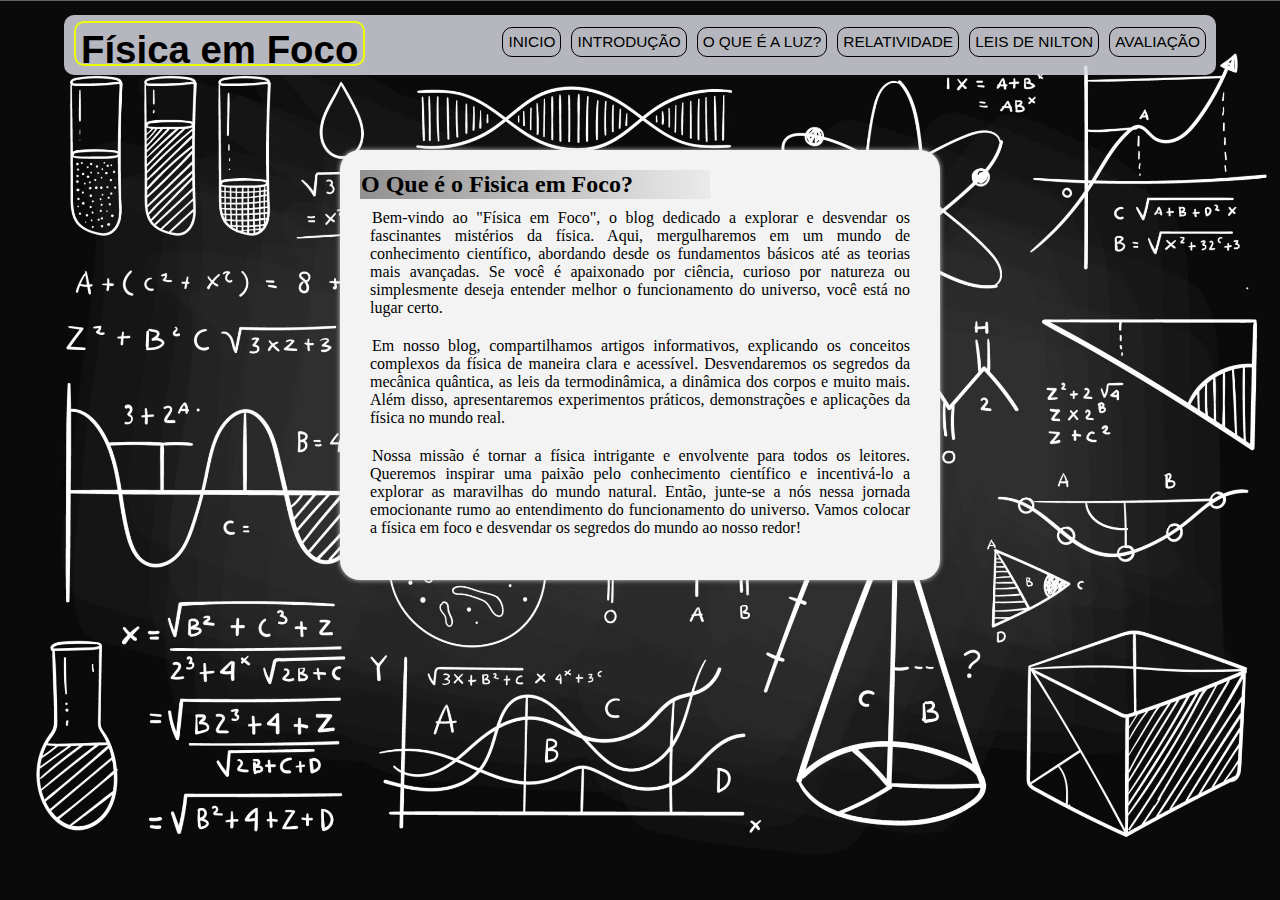
<file: index.html>
<!DOCTYPE html>
<html lang="pt-br">
<head>
    <meta charset="UTF-8">
    <meta name="viewport" content="width=device-width, initial-scale=1.0">
    <link rel="stylesheet" href="Estilos/Style.css">
    <link rel="preconnect" href="https://fonts.googleapis.com">
    <link rel="preconnect" href="https://fonts.gstatic.com" crossorigin>
    <link href="https: //fonts.googleapis.com/css2?family= Amatic +SC:wght@700 & display=swap" rel="stylesheet">
    <link rel="stylesheet" href="https://fonts.googleapis.com/css2?family=Material+Symbols+Outlined:opsz,wght,FILL,GRAD@20..48,100..700,0..1,-50..200" />
    <script src="func.js"></script>
    <link href="https: //fonts.googleapis.com/css2?family= Amatic+SC:wght@700 & family= Nanum+Myeongjo:wght@800 & display =swap" rel="stylesheet">
   
    <title>Física em Foco</title>
</head>
<body>
    <menu>
        <nav id="menu-geral">
            
           
           
        <div id="text-p"><h1>Física em Foco</h1></div>
                
                
           
            
                
               
               <div id="barra_de_menu">
                   <td >
                       <a href="index.html">
                           <li>Inicio</li>
                       </a>
                       <a href="Introdu.html">
                           <li>Introdução</li>
                       </a>
                       <a href="O_Que _é _a_Luz.html">
                           <li>O que é a Luz?</li>
                       </a>
                       <a href="Relatividade-Geral.html">
                           <li>Relatividade</li>
                       </a>
                       <a href="Leis-de-Nilton.html">
                           <li>Leis de Nilton</li>
                       </a>
                       <a href="Avaliação.html">
                           <li>Avaliação</li>
                       </a>
                       
                   </td>
               </div>
           

        </nav>
    </menu>
    <section>
        <div id="b_texto">
            <h2>O Que é o Fisica em Foco?</h2>
            <p>Bem-vindo ao "Física em Foco", o blog dedicado a explorar e desvendar os fascinantes mistérios da física. Aqui, mergulharemos em um mundo de conhecimento científico, abordando desde os fundamentos básicos até as teorias mais avançadas. Se você é apaixonado por ciência, curioso por natureza ou simplesmente deseja entender melhor o funcionamento do universo, você está no lugar certo.</p>
            <p>Em nosso blog, compartilhamos artigos informativos, explicando os conceitos complexos da física de maneira clara e acessível. Desvendaremos os segredos da mecânica quântica, as leis da termodinâmica, a dinâmica dos corpos e muito mais. Além disso, apresentaremos experimentos práticos, demonstrações e aplicações da física no mundo real.</p>
            <p>Nossa missão é tornar a física intrigante e envolvente para todos os leitores. Queremos inspirar uma paixão pelo conhecimento científico e incentivá-lo a explorar as maravilhas do mundo natural. Então, junte-se a nós nessa jornada emocionante rumo ao entendimento do funcionamento do universo. Vamos colocar a física em foco e desvendar os segredos do mundo ao nosso redor!</p>
        </div>
    </section>
    
</body>
</html>
</file>
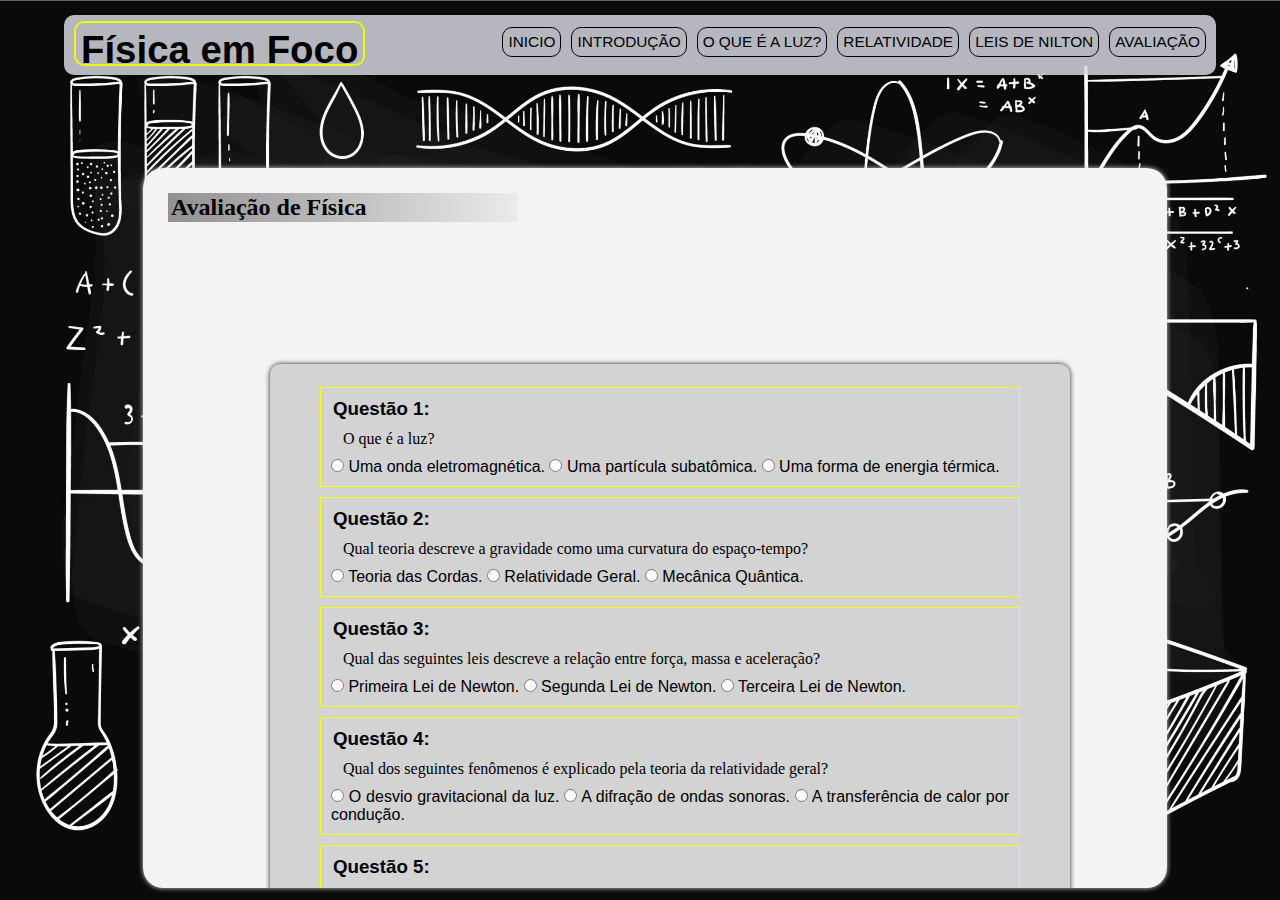
<file: Avaliação.html>
<!DOCTYPE html>
<html lang="pt-br">
<head>
    <meta charset="UTF-8">
    <meta name="viewport" content="width=device-width, initial-scale=1.0">
    <link rel="stylesheet" href="Estilos/Style.css">
    <link rel="preconnect" href="https://fonts.googleapis.com">
    <link rel="preconnect" href="https://fonts.gstatic.com" crossorigin>
    <link href="https: //fonts.googleapis.com/css2?family= Amatic +SC:wght@700 & display=swap" rel="stylesheet">
    <link rel="stylesheet" href="https://fonts.googleapis.com/css2?family=Material+Symbols+Outlined:opsz,wght,FILL,GRAD@20..48,100..700,0..1,-50..200" />
    <script src="func.js"></script>
    <link href="https: //fonts.googleapis.com/css2?family= Amatic+SC:wght@700 & family= Nanum+Myeongjo:wght@800 & display =swap" rel="stylesheet">
   
    <title>Física em Foco</title>
</head>
<body>
    <menu>
        <nav id="menu-geral">
            
           
           
        <div id="text-p"><h1>Física em Foco</h1></div>
                
                
           
            
                
               
               <div id="barra_de_menu">
                   <td >
                       <a href="index.html">
                           <li>Inicio</li>
                       </a>
                       <a href="Introdu.html">
                           <li>Introdução</li>
                       </a>
                       <a href="O_Que _é _a_Luz.html">
                           <li>O que é a Luz?</li>
                       </a>
                       <a href="Relatividade-Geral.html">
                           <li>Relatividade</li>
                       </a>
                       <a href="Leis-de-Nilton.html">
                           <li>Leis de Nilton</li>
                       </a>
                       <a href="Avaliação.html">
                           <li>Avaliação</li>
                       </a>
                       
                   </td>
               </div>
    <section id="luz">
        <h2>Avaliação de Física</h2>

        <form>
            <div id="prova">
                <div id="questao">
                    <h3>Questão 1:</h3>
                    <p>O que é a luz?</p>
                    <input type="radio" name="q1" value="a"> Uma onda eletromagnética.
                    <input type="radio" name="q1" value="b"> Uma partícula subatômica.
                    <input type="radio" name="q1" value="c"> Uma forma de energia térmica.
                    
                </div>
                <div id="questao">
                    <h3>Questão 2:</h3>
                    <p>Qual teoria descreve a gravidade como uma curvatura do espaço-tempo?</p>
                    <input type="radio" name="q2" value="a"> Teoria das Cordas.
                    <input type="radio" name="q2" value="b"> Relatividade Geral.
                    <input type="radio" name="q2" value="c"> Mecânica Quântica.
                </div>
                <div id="questao">
                    <h3>Questão 3:</h3>
                    <p>Qual das seguintes leis descreve a relação entre força, massa e aceleração?</p>
                    <input type="radio" name="q3" value="a"> Primeira Lei de Newton.
                    <input type="radio" name="q3" value="b"> Segunda Lei de Newton.
                    <input type="radio" name="q3" value="c"> Terceira Lei de Newton.
                </div>
                <div id="questao">
                    <h3>Questão 4:</h3>
                    <p>Qual dos seguintes fenômenos é explicado pela teoria da relatividade geral?</p>
                    <input type="radio" name="q4" value="a"> O desvio gravitacional da luz.
                    <input type="radio" name="q4" value="b"> A difração de ondas sonoras.
                    <input type="radio" name="q4" value="c"> A transferência de calor por condução.
                </div>
                <div id="questao">
                    <h3>Questão 5:</h3>
                    <p>De acordo com a terceira lei de Newton, se um objeto exerce uma força em outro objeto, qual é a resposta desse último objeto?</p>
                    <input type="radio" name="q5" value="a"> Ele não responde com uma força.
                    <input type="radio" name="q5" value="b"> Ele responde com uma força de mesma magnitude e direção oposta.
                    <input type="radio" name="q5" value="c"> Ele responde com uma força de mesma magnitude e mesma direção.
                </div>
                
                <input id="enviar" type="submit" value="Enviar Respostas">
            </div>
            
        </form>
    </section>
</file>
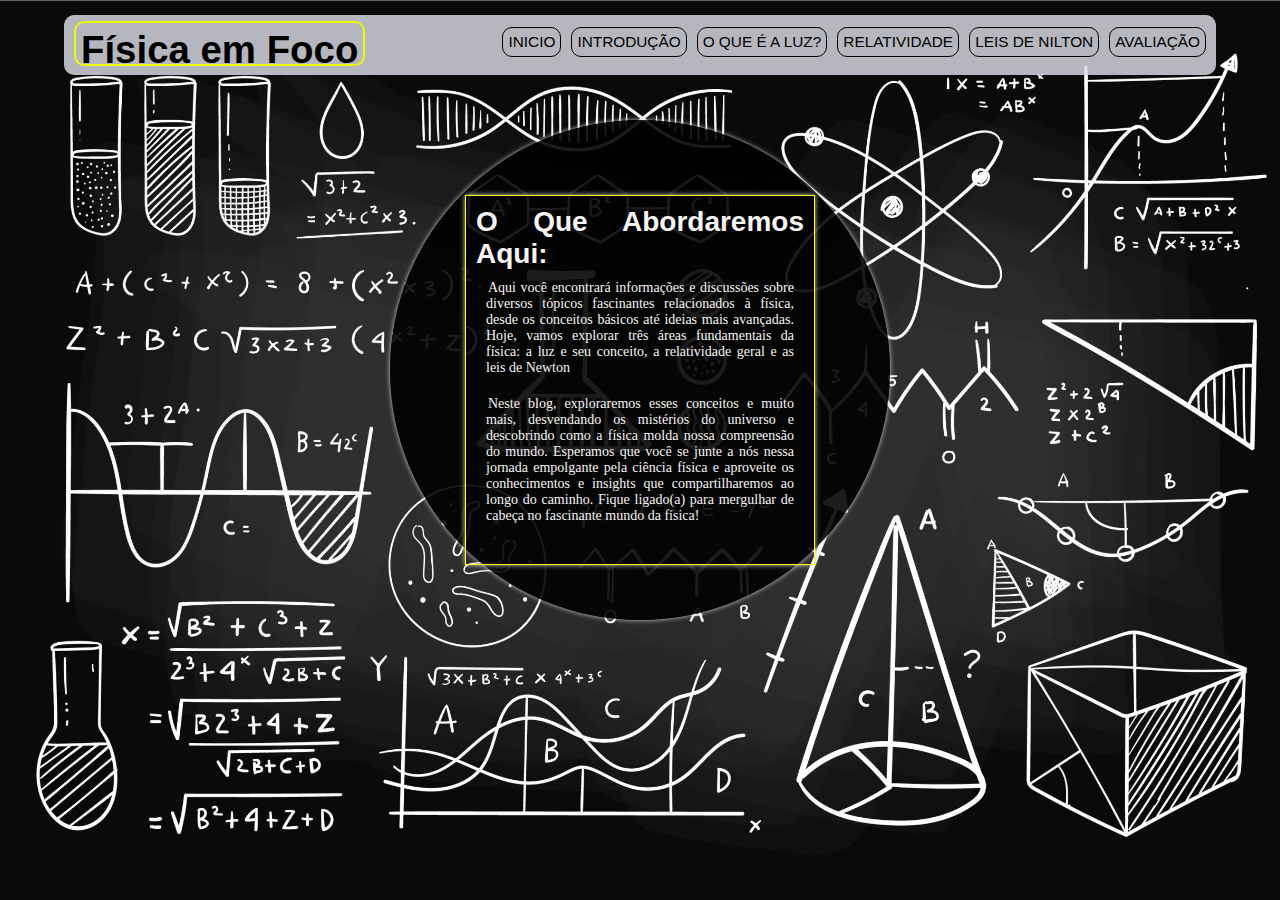
<file: Introdu.html>
<!DOCTYPE html>
<html lang="en">
<head>
    <meta charset="UTF-8">
    <meta name="viewport" content="width=device-width, initial-scale=1.0">
    <link rel="stylesheet" href="Estilos/Style.css">
    <link rel="preconnect" href="https://fonts.googleapis.com">
    <link rel="preconnect" href="https://fonts.gstatic.com" crossorigin>
    <link href="https: //fonts.googleapis.com/css2?family= Amatic +SC:wght@700 & display=swap" rel="stylesheet">
    <link rel="stylesheet" href="https://fonts.googleapis.com/css2?family=Material+Symbols+Outlined:opsz,wght,FILL,GRAD@20..48,100..700,0..1,-50..200" />
    <script src="func.js"></script>
    <link href="https: //fonts.googleapis.com/css2?family= Amatic+SC:wght@700 & family= Nanum+Myeongjo:wght@800 & display =swap" rel="stylesheet">
    <title> Fisica Em Foco</title>
</head>
<body>
    <menu>
        <nav id="menu-geral">
            
           
           
        <div id="text-p"><h1>Física em Foco</h1></div>
                
                
           
            
                
               
               <div id="barra_de_menu">
                   <td >
                       <a href="index.html">
                           <li>Inicio</li>
                       </a>
                       <a href="Introdu.html">
                           <li>Introdução</li>
                       </a>
                       <a href="O_Que _é _a_Luz.html">
                           <li>O que é a Luz?</li>
                       </a>
                       <a href="Relatividade-Geral.html">
                           <li>Relatividade</li>
                       </a>
                       <a href="Leis-de-Nilton.html">
                           <li>leis de nilton</li>
                       </a>
                       <a href="">
                           <li>Avaliação</li>
                       </a>
                       
                   </td>
               </div>
           

        </nav>
    </menu>

    <section id="introdução">
        <div id="b_texto-02">
            <h1>O Que Abordaremos Aqui:</h1>
            <p> Aqui você encontrará informações e discussões sobre diversos tópicos fascinantes relacionados à física, desde os conceitos básicos até ideias mais avançadas. Hoje, vamos explorar três áreas fundamentais da física: a luz e seu conceito, a relatividade geral e as leis de Newton</p>
           
            
            <p>Neste blog, exploraremos esses conceitos e muito mais, desvendando os mistérios do universo e descobrindo como a física molda nossa compreensão do mundo. Esperamos que você se junte a nós nessa jornada empolgante pela ciência física e aproveite os conhecimentos e insights que compartilharemos ao longo do caminho. Fique ligado(a) para mergulhar de cabeça no fascinante mundo da física!</p></p>
        </div>
    </section>
    
</body>
</html>
</file>
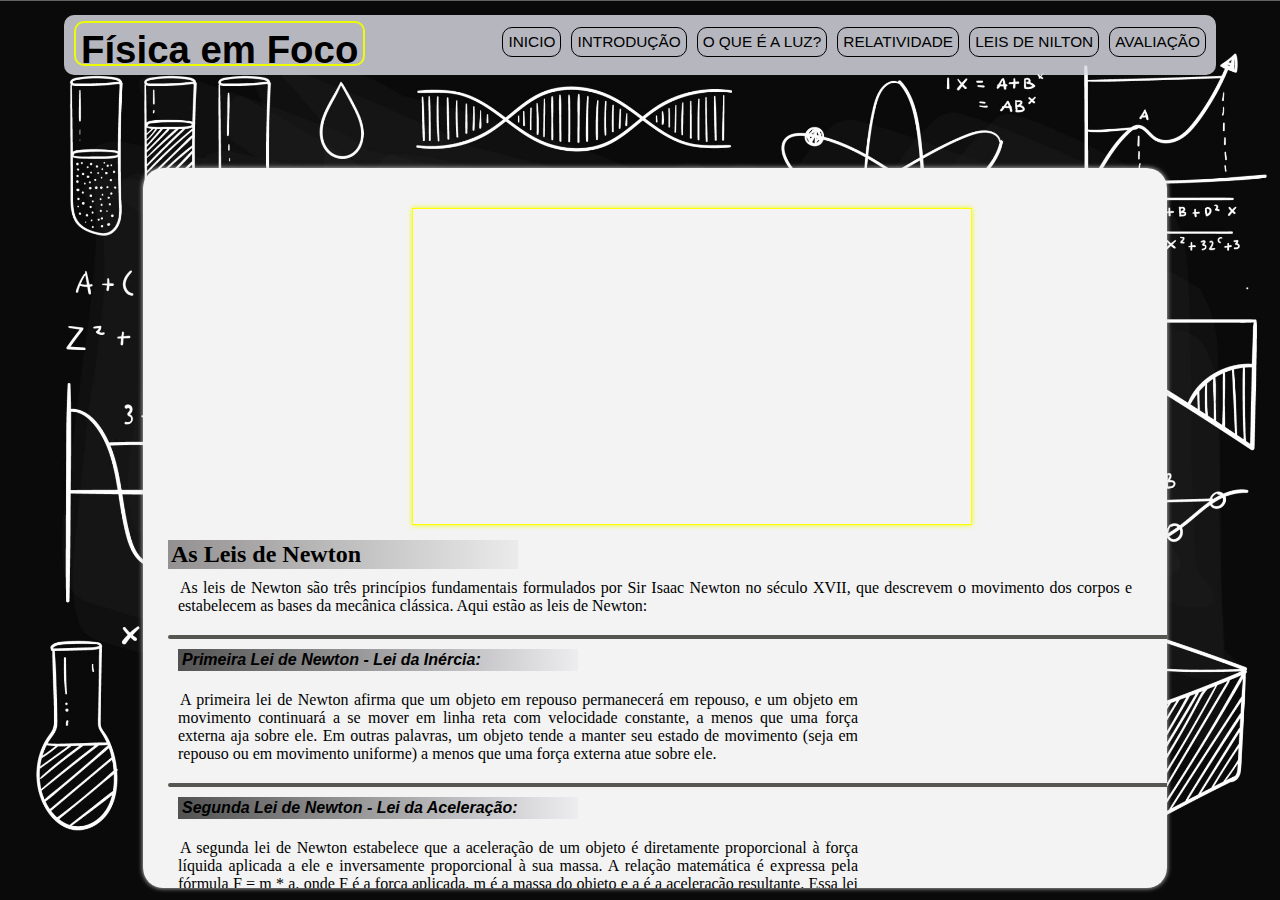
<file: Leis-de-Nilton.html>
<!DOCTYPE html>
<html lang="pt-br">
<head>
    <meta charset="UTF-8">
    <meta name="viewport" content="width=device-width, initial-scale=1.0">
    <link rel="stylesheet" href="Estilos/Style.css">
    <link rel="preconnect" href="https://fonts.googleapis.com">
    <link rel="preconnect" href="https://fonts.gstatic.com" crossorigin>
    <link href="https: //fonts.googleapis.com/css2?family= Amatic +SC:wght@700 & display=swap" rel="stylesheet">
    <link rel="stylesheet" href="https://fonts.googleapis.com/css2?family=Material+Symbols+Outlined:opsz,wght,FILL,GRAD@20..48,100..700,0..1,-50..200" />
    <script src="func.js"></script>
    <link href="https: //fonts.googleapis.com/css2?family= Amatic+SC:wght@700 & family= Nanum+Myeongjo:wght@800 & display =swap" rel="stylesheet">
   
    <title>Física em Foco</title>
</head>
<body>
    <menu>
        <nav id="menu-geral">
            
           
           
        <div id="text-p"><h1>Física em Foco</h1></div>
                
                
           
            
                
               
               <div id="barra_de_menu">
                   <td >
                       <a href="index.html">
                           <li>Inicio</li>
                       </a>
                       <a href="Introdu.html">
                           <li>Introdução</li>
                       </a>
                       <a href="O_Que _é _a_Luz.html">
                           <li>O que é a Luz?</li>
                       </a>
                       <a href="Relatividade-Geral.html">
                           <li>Relatividade</li>
                       </a>
                       <a href="Leis-de-Nilton.html">
                           <li>Leis de Nilton</li>
                       </a>
                       <a href="Avaliação.html">
                           <li>Avaliação</li>
                       </a>
                       
                   </td>
               </div>
    <section id="luz">
        
        <div id="video"><iframe width="560" height="315" src="https://www.youtube.com/embed/B2u8FYE9fWk" title="YouTube video player" frameborder="0" allow="accelerometer; autoplay; clipboard-write; encrypted-media; gyroscope; picture-in-picture; web-share" allowfullscreen></iframe></div>
        
        <h2>As Leis de Newton</h2>
        <p>As leis de Newton são três princípios fundamentais formulados por Sir Isaac Newton no século XVII, que descrevem o movimento dos corpos e estabelecem as bases da mecânica clássica. Aqui estão as leis de Newton:</p>
        <div id="linha"></div>
        <dl>
            <dt>Primeira Lei de Newton - Lei da Inércia:</dt>
            <dd><p>A primeira lei de Newton afirma que um objeto em repouso permanecerá em repouso, e um objeto em movimento continuará a se mover em linha reta com velocidade constante, a menos que uma força externa aja sobre ele. Em outras palavras, um objeto tende a manter seu estado de movimento (seja em repouso ou em movimento uniforme) a menos que uma força externa atue sobre ele.</p></dd>
        </dl>
        <div id="linha"></div>
        <dl>
            <dt>Segunda Lei de Newton - Lei da Aceleração: </dt>
            <dd><p>A segunda lei de Newton estabelece que a aceleração de um objeto é diretamente proporcional à força líquida aplicada a ele e inversamente proporcional à sua massa. A relação matemática é expressa pela fórmula F = m * a, onde F é a força aplicada, m é a massa do objeto e a é a aceleração resultante. Essa lei relaciona força, massa e aceleração, e mostra que a força resultante em um objeto causa uma mudança em sua velocidade.</p></dd>
        </dl>
        <div id="linha"></div>
        <dl>
            <dt>Terceira Lei de Newton - Lei da Ação e Reação: </dt>
            <dd><p>A terceira lei de Newton afirma que, para cada ação, há sempre uma reação de igual magnitude e direção oposta. Em outras palavras, quando um objeto exerce uma força sobre outro objeto, o segundo objeto reage com uma força de mesma intensidade, porém em direção oposta. Essas forças são chamadas de pares de ação e reação e atuam em corpos diferentes.</p></dd>
        </dl>
        <div id="linha"></div>
        <h2>Resumo</h2>

        <p>Em conjunto, as leis de Newton descrevem o comportamento dos corpos em movimento e a interação entre as forças que agem sobre eles. Essas leis são aplicáveis a objetos em escalas macroscópicas e são suficientes para descrever muitos fenômenos do nosso dia a dia. No entanto, em situações de altas velocidades ou objetos de tamanho microscópico, é necessário recorrer à teoria da relatividade ou à mecânica quântica para uma descrição mais precisa.</p>

        

    </section>
</file>
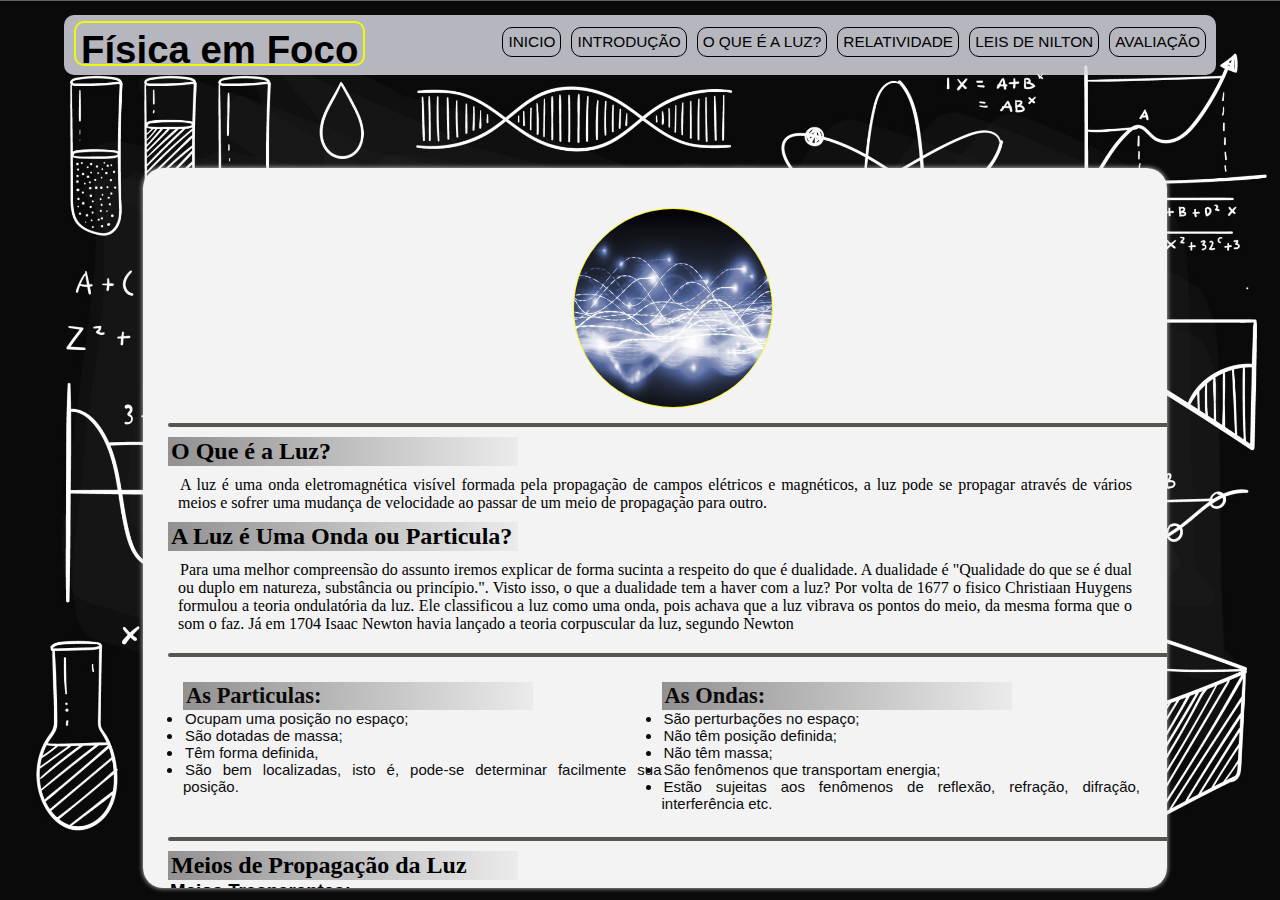
<file: O_Que _é _a_Luz.html>
<!DOCTYPE html>
<html lang="pt-br">
<head>
    <meta charset="UTF-8">
    <meta name="viewport" content="width=device-width, initial-scale=1.0">
    <link rel="stylesheet" href="Estilos/Style.css">
    <link rel="preconnect" href="https://fonts.googleapis.com">
    <link rel="preconnect" href="https://fonts.gstatic.com" crossorigin>
    <link href="https: //fonts.googleapis.com/css2?family= Amatic +SC:wght@700 & display=swap" rel="stylesheet">
    <link rel="stylesheet" href="https://fonts.googleapis.com/css2?family=Material+Symbols+Outlined:opsz,wght,FILL,GRAD@20..48,100..700,0..1,-50..200" />
    <script src="func.js"></script>
    <link href="https: //fonts.googleapis.com/css2?family= Amatic+SC:wght@700 & family= Nanum+Myeongjo:wght@800 & display =swap" rel="stylesheet">
   
    <title>Física em Foco</title>
</head>
<body>
    <menu>
        <nav id="menu-geral">
            
           
           
        <div id="text-p"><h1>Física em Foco</h1></div>
                
                
           
            
                
               
               <div id="barra_de_menu">
                   <td >
                       <a href="index.html">
                           <li>Inicio</li>
                       </a>
                       <a href="Introdu.html">
                           <li>Introdução</li>
                       </a>
                       <a href="O_Que _é _a_Luz.html">
                           <li>O que é a Luz?</li>
                       </a>
                       <a href="Relatividade-Geral.html">
                           <li>Relatividade</li>
                       </a>
                       <a href="Leis-de-Nilton.html">
                           <li>Leis de Nilton</li>
                       </a>
                       <a href="Avaliação.html">
                           <li>Avaliação</li>
                       </a>
                       
                   </td>
               </div>
    <section id="luz">
        
       
        <div id="foto">
            <img src="Imagens/o que e luz.jpg" alt="">
        </div>
        <div id="linha"></div>
        <h2>O Que é a Luz?</h2>
        <p>A luz é uma onda eletromagnética visível formada pela propagação de campos elétricos e magnéticos, a luz pode se propagar através de vários meios e sofrer uma mudança de velocidade ao passar de um meio de propagação para outro.</p>
        <h2>A Luz é Uma Onda ou Particula?</h2>
        <p>Para uma melhor compreensão do assunto iremos explicar de forma sucinta a respeito do que é dualidade. A dualidade é "Qualidade do que se é dual ou duplo em natureza, substância ou princípio.". Visto isso, o que a dualidade tem a haver com a luz? Por volta de 1677 o fisico Christiaan Huygens formulou a teoria ondulatória da luz. Ele classificou a luz como uma onda, pois achava que a luz vibrava os pontos do meio, da mesma forma que o som o faz. Já em 1704 Isaac Newton havia lançado a teoria corpuscular da luz, segundo Newton </p>
        <div id="linha"></div>
        <div id="container">
            <div id="coluna1">
                <h2>As Particulas:</h2>
                <td class="quebra">
                    <li>Ocupam uma posição no espaço;</li>
                    <li>São dotadas de massa;</li>
                    <li>Têm forma definida,</li>
                    <li>São bem localizadas, isto é, pode-se determinar facilmente sua posição.</li>
                </td>
            </div>
            <div id="coluna1">
                <h2>As Ondas:</h2>
                <td>
                    <li>São perturbações no espaço;</li>
                    <li>Não têm posição definida;</li>
                    <li>Não têm massa;</li>
                    <li>São fenômenos que transportam energia;</li>
                    <li>Estão sujeitas aos fenômenos de reflexão, refração, difração, interferência etc.</li>
                </td>
            </div>
        </div>
        <div id="linha"></div>

        <h2>Meios de Propagação da Luz</h2>
        <h3>Meios Trasparentes:</h3>
        <p>O meios Transparentes são aqueles em que a luz consegue ultrapassa-los sem sofres nenhuma interferência do próprio meio. O único meio que pode realmente ser considerado transparente é o vácuo, uma vez que este não causa nenhum tipo de alteração na propagação da trajetória da luz. </p>
        <h3>Meios Translúcidos</h3>
        <p>Os meios translúcidos são definidos como os meios nos quais a luz sofre interferência, mas consegue atravessá-los, porém não conseguimos enxergar com nitidez através deles.</p>
        <h3>Meios Opacos</h3>
        <p>Os meios opacos são aqueles em que a luz não consegue atravessar o meio.</p>
        <div id="foto"><img src="Imagens/opaco.jpg" alt="Imagem explicando a fenômenos de da luz"></div>

        <h2>Fontes de Luz</h2>
        <p>
            Quando um corpo é capaz de emanar luz ele pode ser considerado uma fonte de luz. 
            Primárias:
            As fontes primarias são capazes de produzir a sua própria luz, também são chamadas de corpos luminosos. Exemplo: fósforo aceso, Sol, lâmpada acesa.
            Secundárias
            As fontes Secundárias são capazes de apenas refletirem a luz que incide sobre elas, também são conhecidas como corpos iluminados. Exemplo: parede iluminada, nuvens, pessoas.

        </p>
        <div id="linha"></div>
        <h2>Video Explicativo Complementar</h2>
        <div id="video">
            
            <iframe width="560" height="315" src="https://www.youtube.com/embed/7K04QZQ1jsU" title="YouTube video player" frameborder="0" allow="accelerometer; autoplay; clipboard-write; encrypted-media; gyroscope; picture-in-picture; web-share" allowfullscreen></iframe>
        </div>



    </section>
    
</body>
</html>
</file>
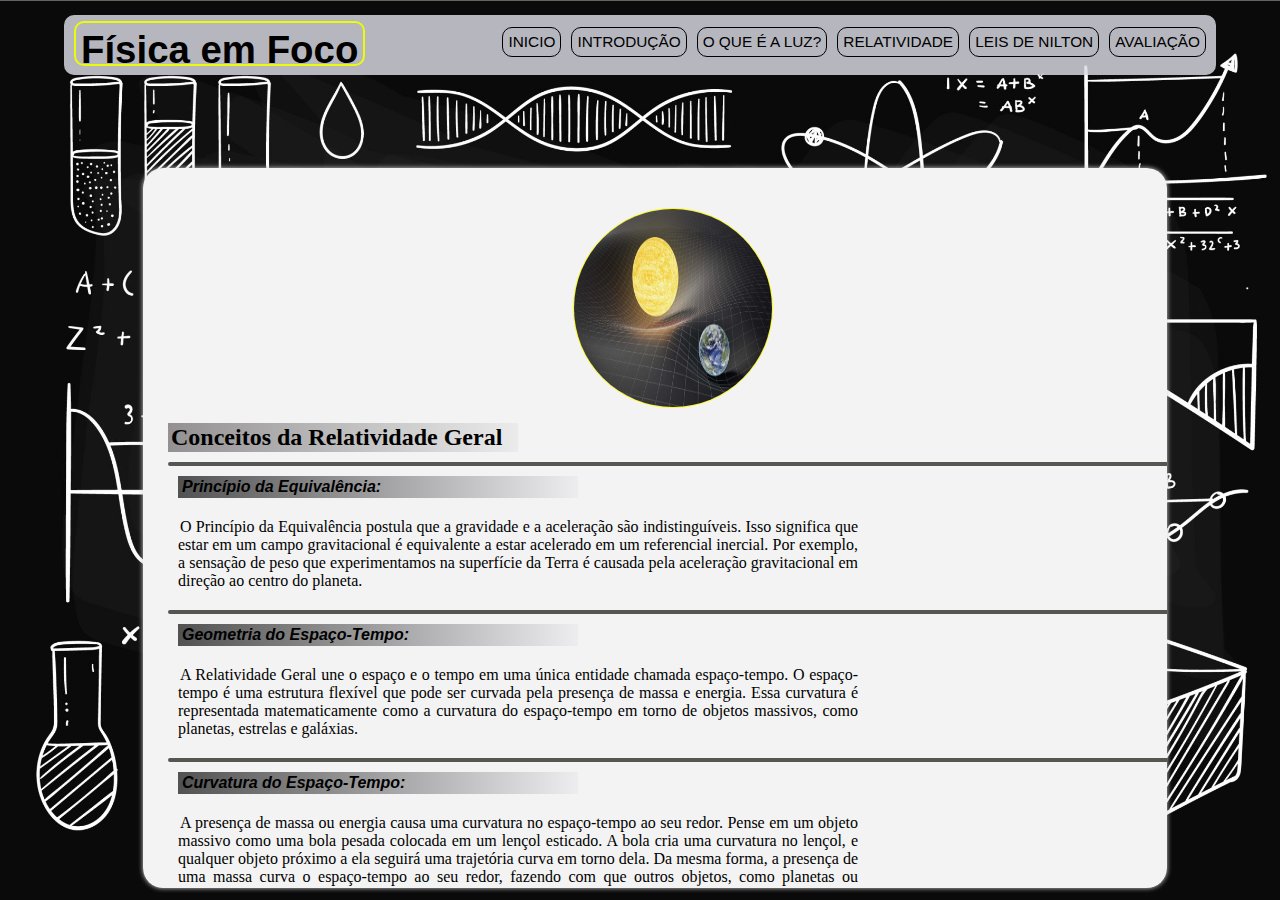
<file: Relatividade-Geral.html>
<!DOCTYPE html>
<html lang="pt-br">
<head>
    <meta charset="UTF-8">
    <meta name="viewport" content="width=device-width, initial-scale=1.0">
    <link rel="stylesheet" href="Estilos/Style.css">
    <link rel="preconnect" href="https://fonts.googleapis.com">
    <link rel="preconnect" href="https://fonts.gstatic.com" crossorigin>
    <link href="https: //fonts.googleapis.com/css2?family= Amatic +SC:wght@700 & display=swap" rel="stylesheet">
    <link rel="stylesheet" href="https://fonts.googleapis.com/css2?family=Material+Symbols+Outlined:opsz,wght,FILL,GRAD@20..48,100..700,0..1,-50..200" />
    <script src="func.js"></script>
    <link href="https: //fonts.googleapis.com/css2?family= Amatic+SC:wght@700 & family= Nanum+Myeongjo:wght@800 & display =swap" rel="stylesheet">
   
    <title>Física em Foco</title>
</head>
<body>
    <menu>
        <nav id="menu-geral">
            
           
           
        <div id="text-p"><h1>Física em Foco</h1></div>
                
                
           
            
                
               
               <div id="barra_de_menu">
                   <td >
                       <a href="index.html">
                           <li>Inicio</li>
                       </a>
                       <a href="Introdu.html">
                           <li>Introdução</li>
                       </a>
                       <a href="O_Que _é _a_Luz.html">
                           <li>O que é a Luz?</li>
                       </a>
                       <a href="Relatividade-Geral.html">
                           <li>Relatividade</li>
                       </a>
                       <a href="Leis-de-Nilton.html">
                           <li>Leis de Nilton</li>
                       </a>
                       <a href="Avaliação.html">
                           <li>Avaliação</li>
                       </a>
                       
                   </td>
               </div>
    
    <section id="luz">
        <div id="foto">
            <img src="Imagens/relatividade geral.jpg" alt="foto de relatividade">
            
        </div>
        <h2>Conceitos da Relatividade Geral</h2>
        <div id="linha"></div>
        <dl>
            <dt>Princípio da Equivalência:</dt>
            <dd><p>O Princípio da Equivalência postula que a gravidade e a aceleração são indistinguíveis. Isso significa que estar em um campo gravitacional é equivalente a estar acelerado em um referencial inercial. Por exemplo, a sensação de peso que experimentamos na superfície da Terra é causada pela aceleração gravitacional em direção ao centro do planeta.</p></dd>
        </dl>
        <div id="linha"></div>
        <dl>
            <dt>Geometria do Espaço-Tempo: </dt>
            <dd><p>A Relatividade Geral une o espaço e o tempo em uma única entidade chamada espaço-tempo. O espaço-tempo é uma estrutura flexível que pode ser curvada pela presença de massa e energia. Essa curvatura é representada matematicamente como a curvatura do espaço-tempo em torno de objetos massivos, como planetas, estrelas e galáxias.</p></dd>
        </dl>
        <div id="linha"></div>
        <dl>
            <dt>Curvatura do Espaço-Tempo: </dt>
            <dd><p>A presença de massa ou energia causa uma curvatura no espaço-tempo ao seu redor. Pense em um objeto massivo como uma bola pesada colocada em um lençol esticado. A bola cria uma curvatura no lençol, e qualquer objeto próximo a ela seguirá uma trajetória curva em torno dela. Da mesma forma, a presença de uma massa curva o espaço-tempo ao seu redor, fazendo com que outros objetos, como planetas ou partículas, sigam trajetórias curvas ao seu redor.</p></dd>
        </dl>
        <div id="linha"></div>
        
        <dl>
        <dt>Equações de Campo de Einstein: </dt>
        <dd><p>As equações de campo de Einstein são um conjunto de equações matemáticas que descrevem como a matéria e a energia afetam a geometria do espaço-tempo. Essas equações relacionam a distribuição de massa e energia presente em um determinado ponto do espaço-tempo à curvatura nesse ponto. As equações de campo de Einstein são complexas, mas elas fornecem as ferramentas matemáticas necessárias para calcular e prever a curvatura do espaço-tempo em diferentes situações</p></dd>
            
        </dl>
        <div id="linha"></div>
        <dl>
            <dt>Desvio Gravitacional da Luz: </dt>
            <dd><p>A Relatividade Geral prevê que a luz sofre desvio ao passar próximo a objetos massivos. Isso ocorre porque a curvatura do espaço-tempo ao redor desses objetos afeta o caminho que a luz percorre. O desvio gravitacional da luz foi comprovado por observações astronômicas, como no famoso experimento de Eddington em 1919, quando a deflexão da luz de estrelas ao passar perto do Sol foi medida durante um eclipse solar.<p></dd>
        </dl>
        <div id="linha"></div>
        <dl>
            <dt>Singularidades e Buracos Negros:</dt>
            <dd><p>A Relatividade Geral prevê a existência de singularidades, que são pontos onde a curvatura do espaço-tempo se torna infinita. Um exemplo famoso de singularidade é encontrado nos buracos negros, que são regiões do espaço-tempo onde a gravidade é tão intensa que nada pode escapar de sua atração, nem mesmo a luz. No centro de um buraco negro, presume-se que haja uma singularidade de densidade e curvatinfinitas</p></dd>
        </dl>
        <div id="linha"></div>
        <dl>
            <dt>Ondas Gravitacionais: </dt>
            <dd><p>A Relatividade Geral prevê que eventos cósmicos catastróficos, como a colisão de buracos negros ou estrelas de nêutrons, podem produzir ondas na curvatura do espaço-tempo, chamadas ondas gravitacionais. Essas ondas propagam-se a velocidade da luz e carregam informações sobre os objetos que as geraram. Em 2015, as primeiras ondas gravitacionais foram detectadas experimentalmente, o que confirmou a existência dessas perturbações no espaço-tempo previstas pela teoria.</p></dd>
        </dl>
        <div id="linha"></div>
        <h2>Video Explicativo Complementar</h2>

        <div id="video"><iframe width="560" height="315" src="https://www.youtube.com/embed/jYlr3G9yB8s" title="YouTube video player" frameborder="0" allow="accelerometer; autoplay; clipboard-write; encrypted-media; gyroscope; picture-in-picture; web-share" allowfullscreen></iframe></div>
        
    </section>
</file>
<file: Estilos/Style.css>
@charset "UTF-8";



*{
    margin: 0px;
    padding: 0px;
    box-sizing: border-box;
    font-family: 'Segoe UI', Tahoma, Geneva, Verdana, sans-serif;
    
}
@media (min-width:200){
    #text-p{
        
    }
    section{
        
        font-size: 3vw;
    }

    div#barra_de_menu{
        width: fit-content;
        width: 90vw;
        position: relative;
        bottom: 15px;
        margin: 1px;
        text-align: center;
       

    
        
    }
    body{
        height: 100vh;
    }

    
   


}

body{
    width: 100vw;
    height: 100vh;
    background-color: rgb(133, 130, 130);
    background-image: url(/Imagens/fisica\ logo.jpg);
    background-size: cover;
    background-position: center;
    display: block;
    
    
    
    
}

div#text-p{
    color: rgb(0, 0, 0);
    border: 2px solid rgba(237, 253, 3, 0.973);
    align-content: center;
    display: block;
    position: relative;
    bottom: 9px;
    padding: 5px;
    border-radius: 10px;
    font-family: 'Times New Roman', Times, serif;
    font-size: 1.5vw;
    margin-top: -10px;
    
    
}


nav#menu-geral{
    width: 98vw;
    background-color: rgba(217, 218, 226, 0.836);
    display: flex;
    position: relative;
    padding-top: 25px;
    padding-left: 10px;
    padding-right: 10px;
    top: 15px;
    width: 90%;
    height: 60px;
    border-radius: 10px;
    align-content: center;
    justify-content: space-between;
    
    
    
    
    margin: auto;
    
    
    


}
div#barra_de_menu > a{
    list-style: none;
    display: flex;
    text-decoration: none;
    color: black;
    float: left;
    position: relative;
    padding: 5px;
    border: 1px solid;
    margin-left: 10px;
    font-size: 1.2vw;
    align-items: center;
    text-transform: uppercase;
    border-radius: 10px;
    margin-top: -13px;
    
    
 
}

div#barra_de_menu > a:hover{
    border: 1px solid yellow;
    background-color: rgb(236, 236, 236);
    box-shadow: 0px 0px 7px  rgb(201, 223, 10);
}


section{
    width: 600px;
    height: 430px ;
    display: flex;
    text-align: justify;
    position: relative;
    top:0;
    background-color: rgb(243, 243, 243);
    margin: auto;
    padding: 20px;
    border-radius: 20px;
    margin-top: 7%;
    display: block;
    box-shadow: 0px 0px 5px  rgb(214, 212, 212);
}

h2{
    padding-bottom: 10px;

}

p{
    text-align: justify;
    text-indent: 2px;
}


#introdução{
    width: 500px;
    height: 500px;
    text-align: justify;
    border-radius: 2000px;
    padding: 75px;
    font-size: 14px;
    margin: auto;
    margin-top: 60px;
    background-color: rgba(0, 0, 0, 0.89);
    color: rgb(247, 244, 244);

}

#b_texto-02{
    padding: 10px;
    border: 1px solid yellow;
    font-size: 14px;
    box-shadow: 0px 0px 5px  rgb(214, 212, 212);
}
#foto{
    position: relative;
    left: 40%;

}

#luz{
    position: fixed;
    font-family: 'Times New Roman', Times, serif;
    margin: auto;
    height: 80vh;
    width: 80vw;
    overflow-y: scroll;
    overflow-x: hidden;
    display: block;
    margin: auto;
    left: 50%;
    top: 57%;
    transform: translate(-50%, -50%);
    scrollbar-width: 1px;
    padding: 25px;
    margin: 15px;
    text-indent: 2px;
    


}
::-webkit-scrollbar{
    width: 0px;
}

p{
    text-align: justify;
    padding: 10px;
    font-family: 'Times New Roman', Times, serif;
}
h2{
    font-family: 'Times New Roman', Times, serif;
    width: 350px;
    background-image: linear-gradient(to left, rgba(231, 231, 231, 0.678), rgba(116, 113, 113, 0.76));
    padding: 1px;
}



img{
    width: 200px;
    height: 200px;
    border-radius: 100px;
    border:1px solid yellow;
    display: flex;
    position: relative;
    margin: 15px;
}

#container{
    display: flex;
    text-align: justify;
    width: 90vw;
    padding: 15px;
    word-wrap: break-word;
    font-size: 15px;
    padding-right: 180px;
    
}


#coluna1{
    flex: 1;
    color: rgb(11, 11, 12);
    
    
    
    
}

#linha{
    width: 1100px;
    border: 2px solid rgb(85, 85, 82);
    margin-top: 10px;
    margin-bottom: 10px;
    border-radius: 10px;
    
}

#video{
    position: relative;
    display: flex;
    width: 560px;
    left: 25%;
    margin-top: 15px;
    margin-bottom: 15px;
    border: 1px solid yellow;
    box-shadow: 0px 0px 5px  rgb(238, 255, 0);
}


dt{
    font-style: italic;
    font-weight: bold;
    background-image: linear-gradient(to right, rgb(82, 82, 82), rgb(237, 237, 240));
    width: 400px;
    padding: 2px;
    margin: 10px;
}

dd{
    text-align: justify;
    width: 700px;
    float: flex;
}

#prova{
    background-color: rgb(211, 211, 211);
    border-radius: 10px;
    margin: 15px;
    box-shadow: 0px 0px 5px  rgb(32, 32, 32);
    width: 800px;
    height: 690px;
    position:absolute;
    left: 50%;
    top:73%;
    transform: translate(-50%, -50%);
}

#questao{
    padding: 10px;
    text-align: justify;
    border: 1px solid yellow;
    margin: 10px;
    width: 700px;
    position: relative;
    left: 5%;
    top: 2%;
}

input#enviar{
    margin:10px;
    position: relative;
    left: 5%;
    
}
</file>
